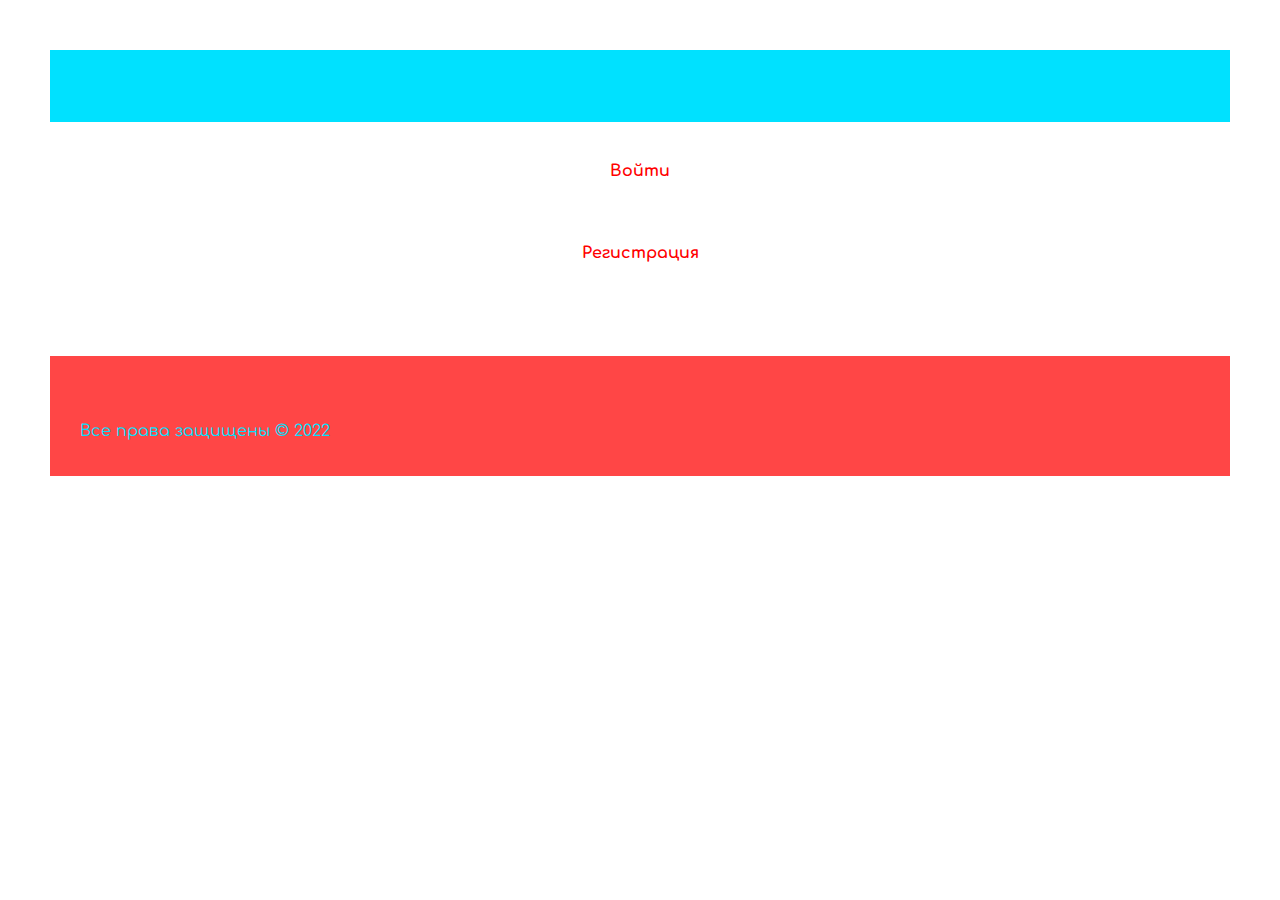
<file: index.html>
<!DOCTYPE html>
<html lang="en">
<head>
    <link
    rel="stylesheet"
    href="https://cdnjs.cloudflare.com/ajax/libs/animate.css/4.1.1/animate.min.css"
  />
  <script src="script.js"></script>
<meta charset="UTF-8">
<meta http-equiv="X-UA-Compatible" content="IE=edge">
<meta name="viewport" content="width=device-width, initial-scale=1.0">
<title>Awerypi</title>
</head>
<body>
    <div class="subscribe">
        <p class="subscribeP"><span></span></p>
 <div class="fields">
 </div>
</div>
<link rel="stylesheet" href="style.css">
<header>
   </header>
   <main>
    <a class="footerA1" href="indexB.html">Войти</a> 
    <p></p> 
    <p></p>
    <a class="footerA1" href="indexP.html">Регистрация</a> 
    <p></p>
    <p></p> 
</main>  
<footer>
 <p class="footerP">Все права защищены © 2022</p>
</footer>
<script>
function handle() {
    let inputs = document.querySelectorAll("input");
    let input_values = [];
    for (let i = 0; i < inputs.length; i++) {
        input_values.push(inputs[i].value);
    }
}
       </script>
</body>
</html>
</file>
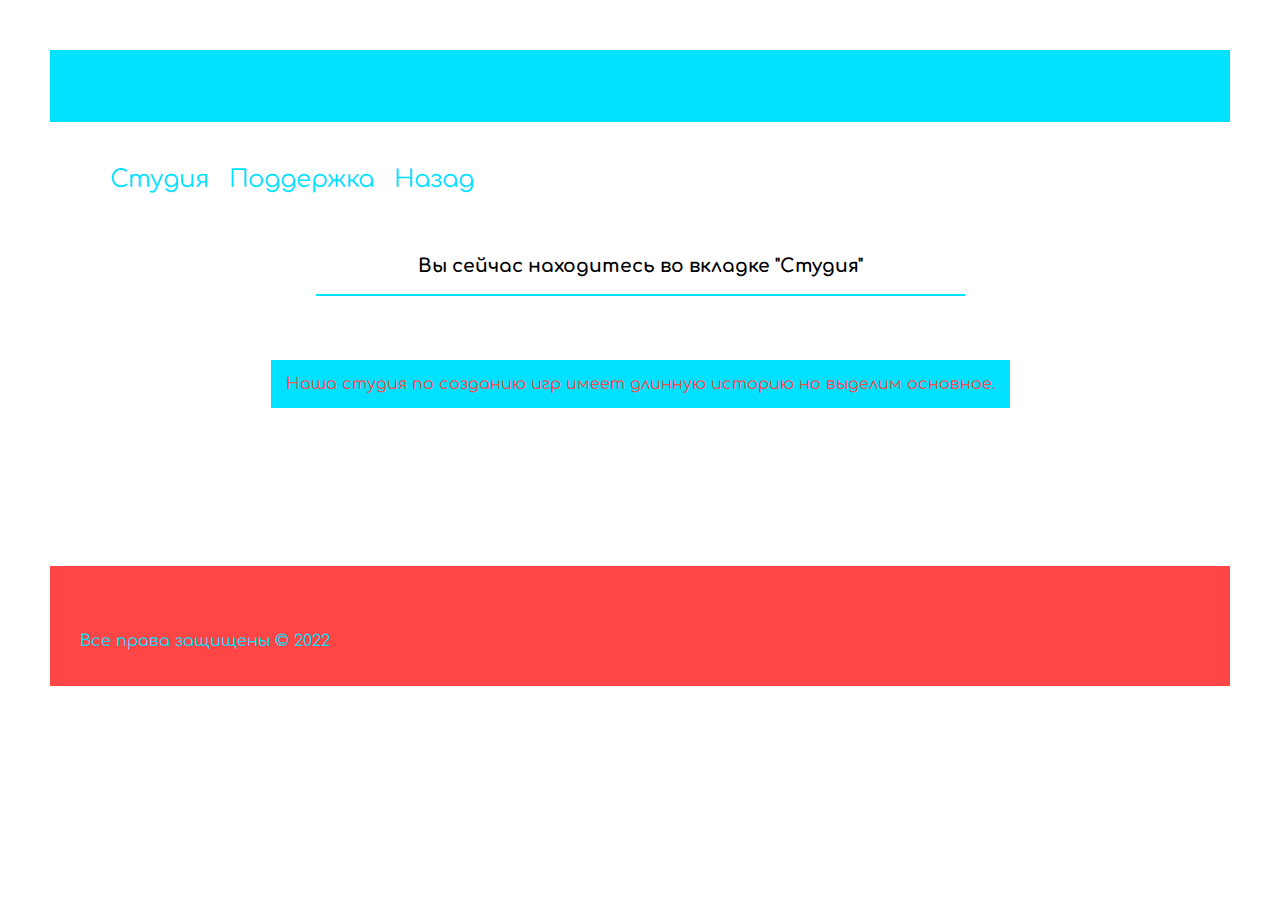
<file: 2index.html>
<!DOCTYPE html>
<html lang="en">
<head>
    <link
    rel="stylesheet"
    href="https://cdnjs.cloudflare.com/ajax/libs/animate.css/4.1.1/animate.min.css"
  />
  <script src="script.js"></script>
<meta charset="UTF-8">
<meta http-equiv="X-UA-Compatible" content="IE=edge">
<meta name="viewport" content="width=device-width, initial-scale=1.0">
<title>Awerypi</title>
</head>
<body>
<div class="subscribe">
 <p class="subscribeP"><span></span></p>
 <div class="fields">
 </div>
</div>
<link rel="stylesheet" href="style.css">
<header>
    <nav>
     <ul>    
      <li><a class="menu" href="2index.html">Студия</a></li>
      <li><a class="menu"href="3index.html">Поддержка</a></li>
      <li><a class="menu"href="Nindex.html">Назад</a></li>
     </ul>
    </nav>
   </header>
   <main>
    <h3>Вы сейчас находитесь во вкладке "Студия"</h3> 
    <div class="line"></div>
    <div class="content1">
  </div>
      </head>
      <body>
        <p></p>
        <p></p> 
           <div class="text">Наша студия по созданию игр имеет длинную историю но выделим основное. </div>
            <p></p>
            <p></p> 
      </body>
          <p></p>
          <p></p> 
      </html>
      </div>
     </div>
    </article>
   </main>   
   <footer>
    <div class="group">
    </div>
    <p class="footerP">Все права защищены © 2022</p>
   </footer>
   <script>

   </script>
</body>
</html>
</file>
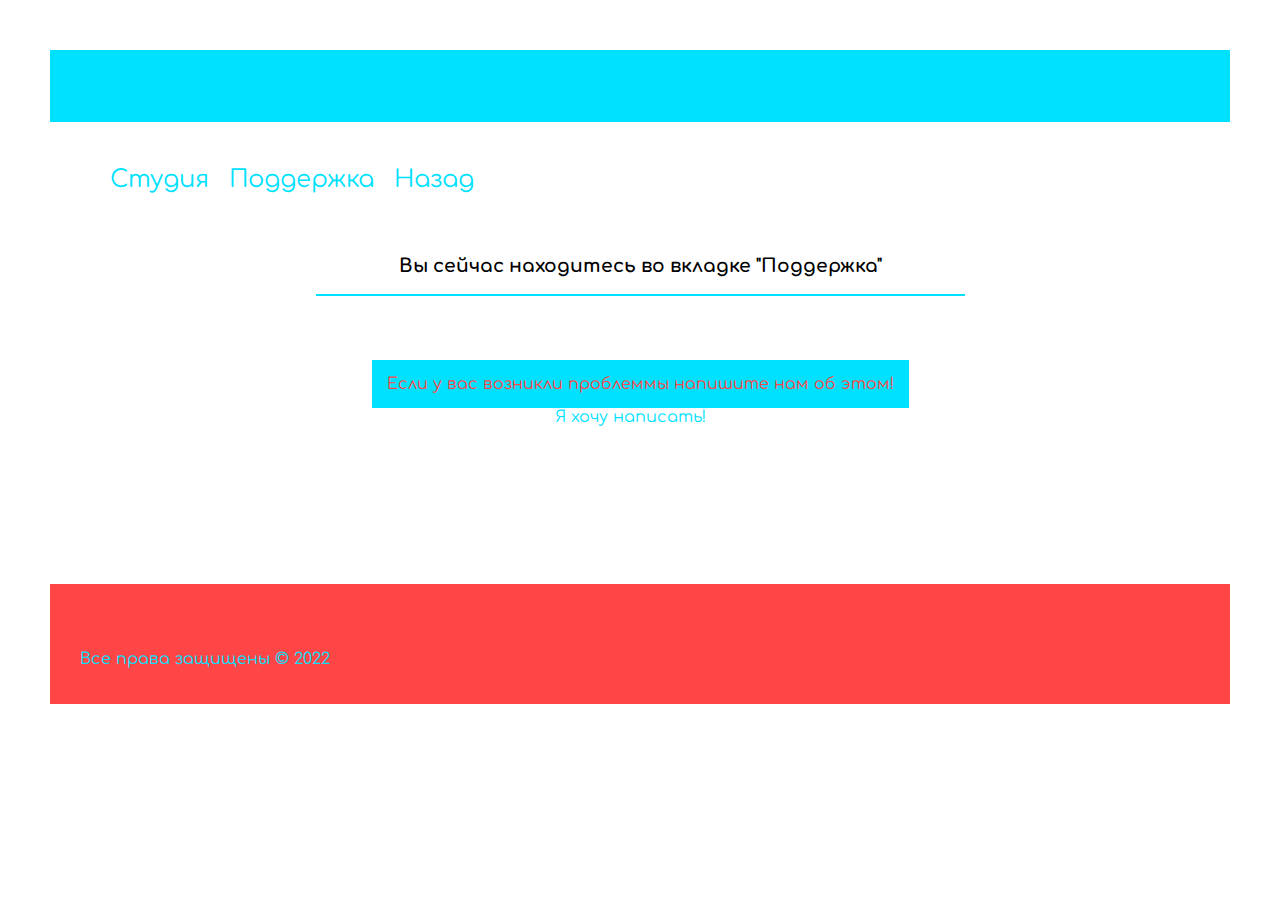
<file: 3index.html>
<!DOCTYPE html>
<html lang="en">
<head>
    <link
    rel="stylesheet"
    href="https://cdnjs.cloudflare.com/ajax/libs/animate.css/4.1.1/animate.min.css"
  />
  <script src="script.js"></script>
<meta charset="UTF-8">
<meta http-equiv="X-UA-Compatible" content="IE=edge">
<meta name="viewport" content="width=device-width, initial-scale=1.0">
<title>Awerypi</title>
</head>
<body>
<div class="subscribe">
 <p class="subscribeP"><span></span></p>
 <div class="fields">
 </div>
</div>
<link rel="stylesheet" href="style.css">
<header>
    <nav>
     <ul>    
      <li><a class="menu" href="2index.html">Студия</a></li>
      <li><a class="menu"href="3index.html">Поддержка</a></li>
      <li><a class="menu"href="Nindex.html">Назад</a></li>
     </ul>
    </nav>
   </header>
   <main>
    <h3>Вы сейчас находитесь во вкладке "Поддержка"</h3> 
    <div class="line"></div>
    <div class="content1">
  </div>
      </head>
      <body>
        <p></p>
        <p></p> 
           <div class="text">Если у вас возникли проблеммы напишите нам об этом!</div>
           <li><a class="menu" href="https://e.mail.ru/inbox/">Я хочу написать!</a></li>
            <p></p>
            <p></p> 
      </body>
          <p></p>
          <p></p> 
      </html>
      </div>
     </div>
    </article>
   </main>   
   <footer>
    <div class="group">
    </div>
    <p class="footerP">Все права защищены © 2022</p>
   </footer>
   <script>

   </script>
</body>
</html>
</file>
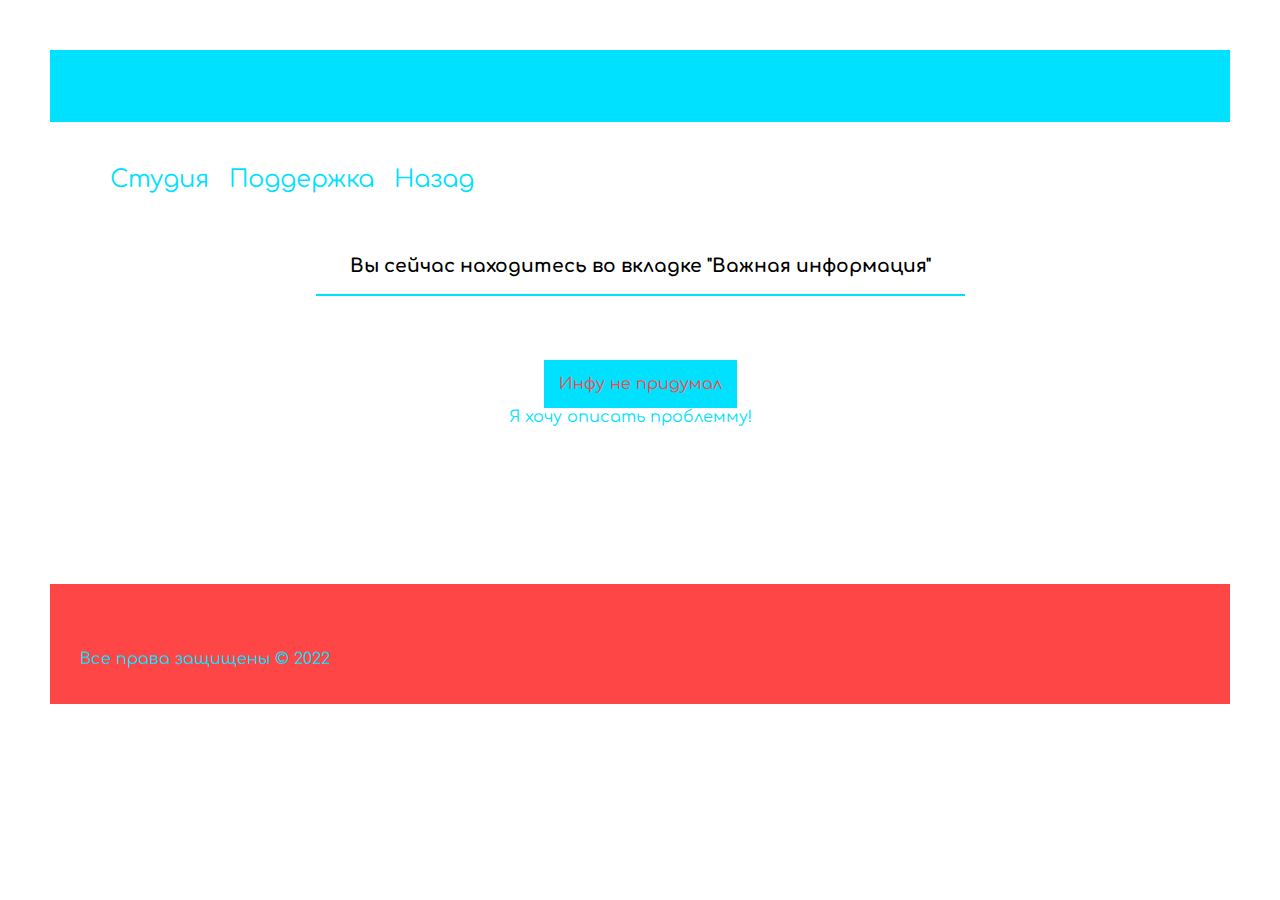
<file: 4index.html>
<!DOCTYPE html>
<html lang="en">
<head>
    <link
    rel="stylesheet"
    href="https://cdnjs.cloudflare.com/ajax/libs/animate.css/4.1.1/animate.min.css"
  />
  <script src="script.js"></script>
<meta charset="UTF-8">
<meta http-equiv="X-UA-Compatible" content="IE=edge">
<meta name="viewport" content="width=device-width, initial-scale=1.0">
<title>Awerypi</title>
</head>
<body>
<div class="subscribe">
 <p class="subscribeP"><span></span></p>
 <div class="fields">
 </div>
</div>
<link rel="stylesheet" href="style.css">
<header>
    <nav>
     <ul>    
      <li><a class="menu" href="2index.html">Студия</a></li>
      <li><a class="menu"href="3index.html">Поддержка</a></li>
      <li><a class="menu"href="Nindex.html">Назад</a></li>
     </ul>
    </nav>
   </header>
   <main>
    <h3>Вы сейчас находитесь во вкладке "Важная информация"</h3> 
    <div class="line"></div>
    <div class="content1">
  </div>
      </head>
      <body>
        <p></p>
        <p></p> 
           <div class="text">Инфу не придумал</div>
           <li><a class="menu" href="https://e.mail.ru/inbox/">Я хочу описать проблемму!</a></li>
            <p></p>
            <p></p> 
      </body>
          <p></p>
          <p></p> 
      </html>
      </div>
     </div>
    </article>
   </main>   
   <footer>
    <div class="group">
    </div>
    <p class="footerP">Все права защищены © 2022</p>
   </footer>
   <script>

   </script>
</body>
</html>
</file>
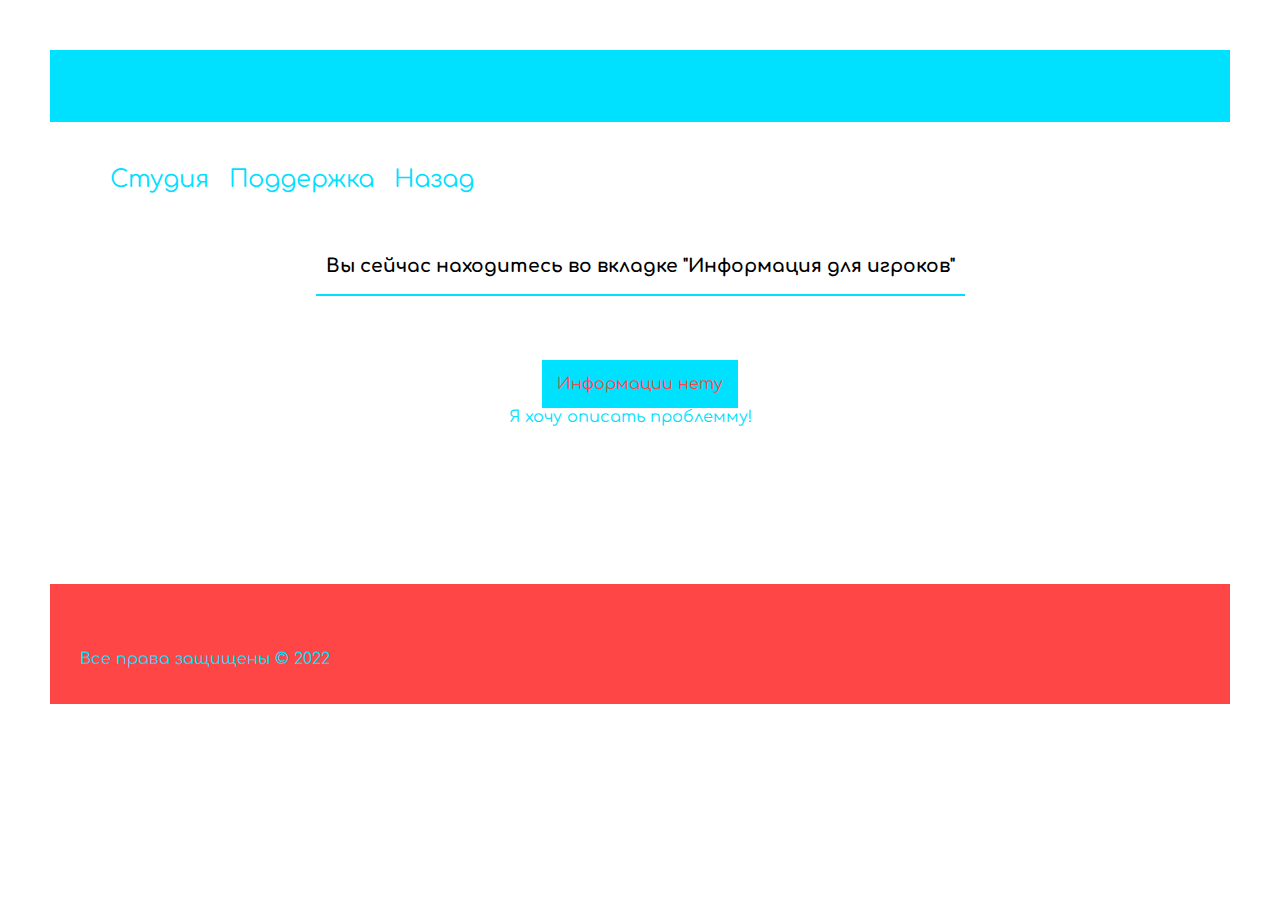
<file: 5index.html>
<!DOCTYPE html>
<html lang="en">
<head>
    <link
    rel="stylesheet"
    href="https://cdnjs.cloudflare.com/ajax/libs/animate.css/4.1.1/animate.min.css"
  />
  <script src="script.js"></script>
<meta charset="UTF-8">
<meta http-equiv="X-UA-Compatible" content="IE=edge">
<meta name="viewport" content="width=device-width, initial-scale=1.0">
<title>Awerypi</title>
</head>
<body>
<div class="subscribe">
 <p class="subscribeP"><span></span></p>
 <div class="fields">
 </div>
</div>
<link rel="stylesheet" href="style.css">
<header>
    <nav>
     <ul>    
      <li><a class="menu" href="2index.html">Студия</a></li>
      <li><a class="menu"href="3index.html">Поддержка</a></li>
      <li><a class="menu"href="Nindex.html">Назад</a></li>
     </ul>
    </nav>
   </header>
   <main>
    <h3>Вы сейчас находитесь во вкладке "Информация для игроков"</h3> 
    <div class="line"></div>
    <div class="content1">
  </div>
      </head>
      <body>
        <p></p>
        <p></p> 
           <div class="text">Информации нету</div>
           <li><a class="menu" href="https://e.mail.ru/inbox/">Я хочу описать проблемму!</a></li>
            <p></p>
            <p></p> 
      </body>
          <p></p>
          <p></p> 
      </html>
      </div>
     </div>
    </article>
   </main>   
   <footer>
    <div class="group">
    </div>
    <p class="footerP">Все права защищены © 2022</p>
   </footer>
   <script>

   </script>
</body>
</html>
</file>
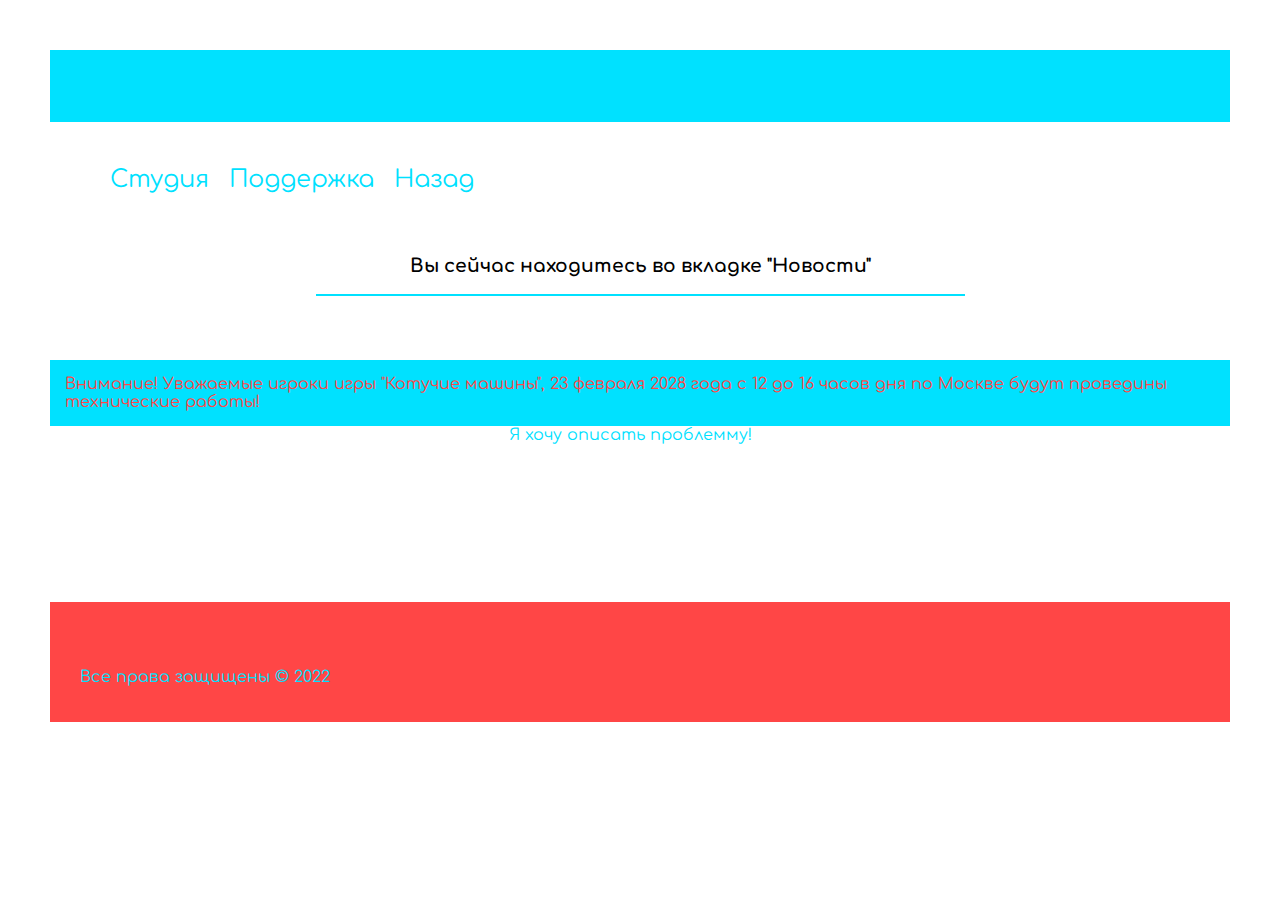
<file: 6index.html>
<!DOCTYPE html>
<html lang="en">
<head>
    <link
    rel="stylesheet"
    href="https://cdnjs.cloudflare.com/ajax/libs/animate.css/4.1.1/animate.min.css"
  />
  <script src="script.js"></script>
<meta charset="UTF-8">
<meta http-equiv="X-UA-Compatible" content="IE=edge">
<meta name="viewport" content="width=device-width, initial-scale=1.0">
<title>Awerypi</title>
</head>
<body>
<div class="subscribe">
 <p class="subscribeP"><span></span></p>
 <div class="fields">
 </div>
</div>
<link rel="stylesheet" href="style.css">
<header>
    <nav>
     <ul>    
      <li><a class="menu" href="2index.html">Студия</a></li>
      <li><a class="menu"href="3index.html">Поддержка</a></li>
      <li><a class="menu"href="Nindex.html">Назад</a></li>
     </ul>
    </nav>
   </header>
   <main>
    <h3>Вы сейчас находитесь во вкладке "Новости"</h3> 
    <div class="line"></div>
    <div class="content1">
  </div>
      </head>
      <body>
        <p></p>
        <p></p> 
           <div class="text">Внимание! Уважаемые игроки игры "Котучие машины", 23 февраля 2028 года с 12 до 16 часов дня по Москве будут проведины технические работы!</div>
           <li><a class="menu" href="https://e.mail.ru/inbox/">Я хочу описать проблемму!</a></li>
            <p></p>
            <p></p> 
      </body>
          <p></p>
          <p></p> 
      </html>
      </div>
     </div>
    </article>
   </main>   
   <footer>
    <div class="group">
    </div>
    <p class="footerP">Все права защищены © 2022</p>
   </footer>
   <script>

   </script>
</body>
</html>
</file>
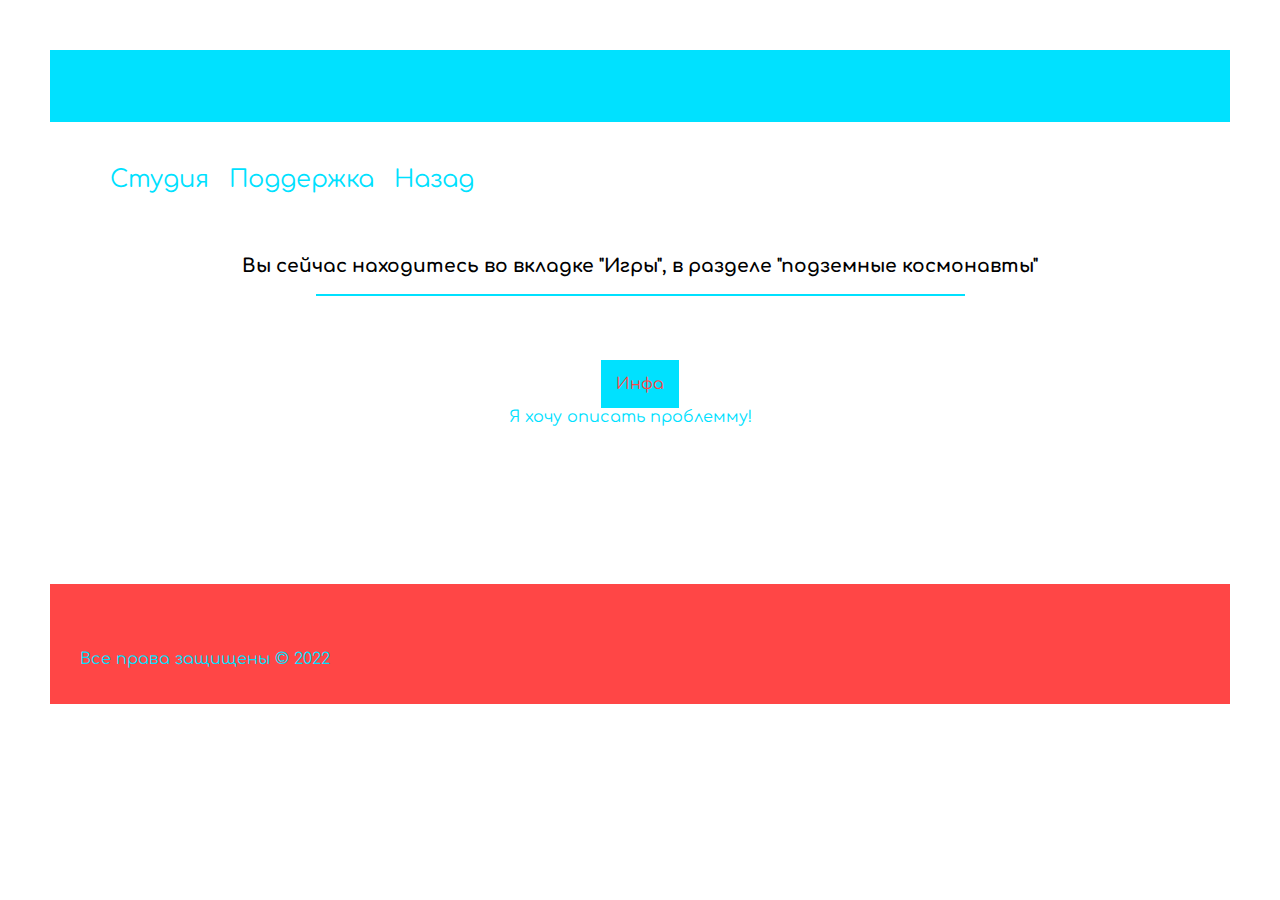
<file: 7index.html>
<!DOCTYPE html>
<html lang="en">
<head>
    <link
    rel="stylesheet"
    href="https://cdnjs.cloudflare.com/ajax/libs/animate.css/4.1.1/animate.min.css"
  />
  <script src="script.js"></script>
<meta charset="UTF-8">
<meta http-equiv="X-UA-Compatible" content="IE=edge">
<meta name="viewport" content="width=device-width, initial-scale=1.0">
<title>Awerypi</title>
</head>
<body>
<div class="subscribe">
 <p class="subscribeP"><span></span></p>
 <div class="fields">
 </div>
</div>
<link rel="stylesheet" href="style.css">
<header>
    <nav>
     <ul>    
      <li><a class="menu" href="2index.html">Студия</a></li>
      <li><a class="menu"href="3index.html">Поддержка</a></li>
      <li><a class="menu"href="Nindex.html">Назад</a></li>
     </ul>
    </nav>
   </header>
   <main>
    <h3>Вы сейчас находитесь во вкладке "Игры", в разделе "подземные космонавты"</h3> 
    <div class="line"></div>
    <div class="content1">
  </div>
      </head>
      <body>
        <p></p>
        <p></p> 
           <div class="text">Инфа</div>
           <li><a class="menu" href="https://e.mail.ru/inbox/">Я хочу описать проблемму!</a></li>
            <p></p>
            <p></p> 
      </body>
          <p></p>
          <p></p> 
      </html>
      </div>
     </div>
    </article>
   </main>   
   <footer>
    <div class="group">
    </div>
    <p class="footerP">Все права защищены © 2022</p>
   </footer>
   <script>

   </script>
</body>
</html>
</file>
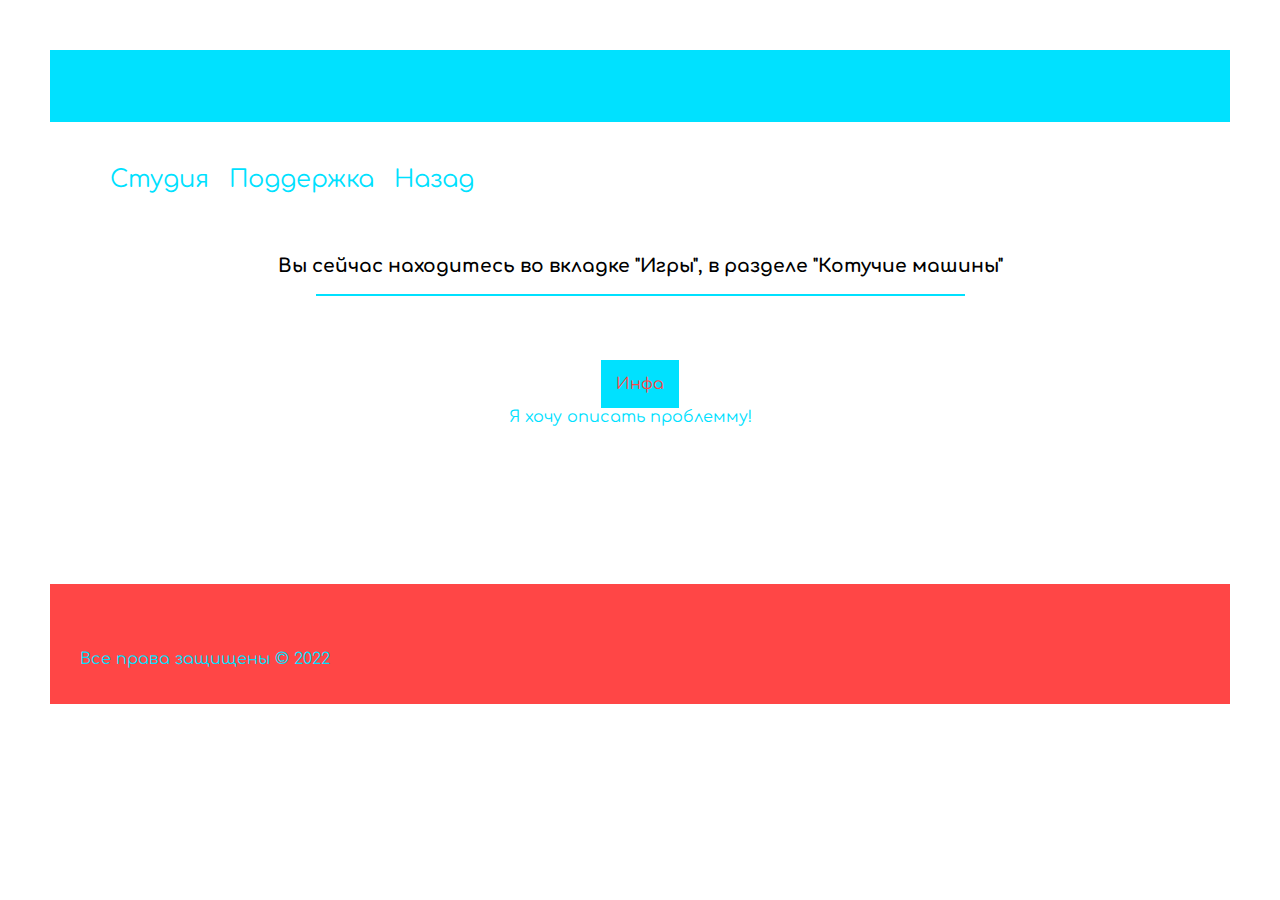
<file: 8index.html>
<!DOCTYPE html>
<html lang="en">
<head>
    <link
    rel="stylesheet"
    href="https://cdnjs.cloudflare.com/ajax/libs/animate.css/4.1.1/animate.min.css"
  />
  <script src="script.js"></script>
<meta charset="UTF-8">
<meta http-equiv="X-UA-Compatible" content="IE=edge">
<meta name="viewport" content="width=device-width, initial-scale=1.0">
<title>Awerypi</title>
</head>
<body>
<div class="subscribe">
 <p class="subscribeP"><span></span></p>
 <div class="fields">
 </div>
</div>
<link rel="stylesheet" href="style.css">
<header>
    <nav>
     <ul>    
      <li><a class="menu" href="2index.html">Студия</a></li>
      <li><a class="menu"href="3index.html">Поддержка</a></li>
      <li><a class="menu"href="Nindex.html">Назад</a></li>
     </ul>
    </nav>
   </header>
   <main>
    <h3>Вы сейчас находитесь во вкладке "Игры", в разделе "Котучие машины"</h3> 
    <div class="line"></div>
    <div class="content1">
  </div>
      </head>
      <body>
        <p></p>
        <p></p> 
           <div class="text">Инфа</div>
           <li><a class="menu" href="https://e.mail.ru/inbox/">Я хочу описать проблемму!</a></li>
            <p></p>
            <p></p> 
      </body>
          <p></p>
          <p></p> 
      </html>
      </div>
     </div>
    </article>
   </main>   
   <footer>
    <div class="group">
    </div>
    <p class="footerP">Все права защищены © 2022</p>
   </footer>
   <script>

   </script>
</body>
</html>
</file>
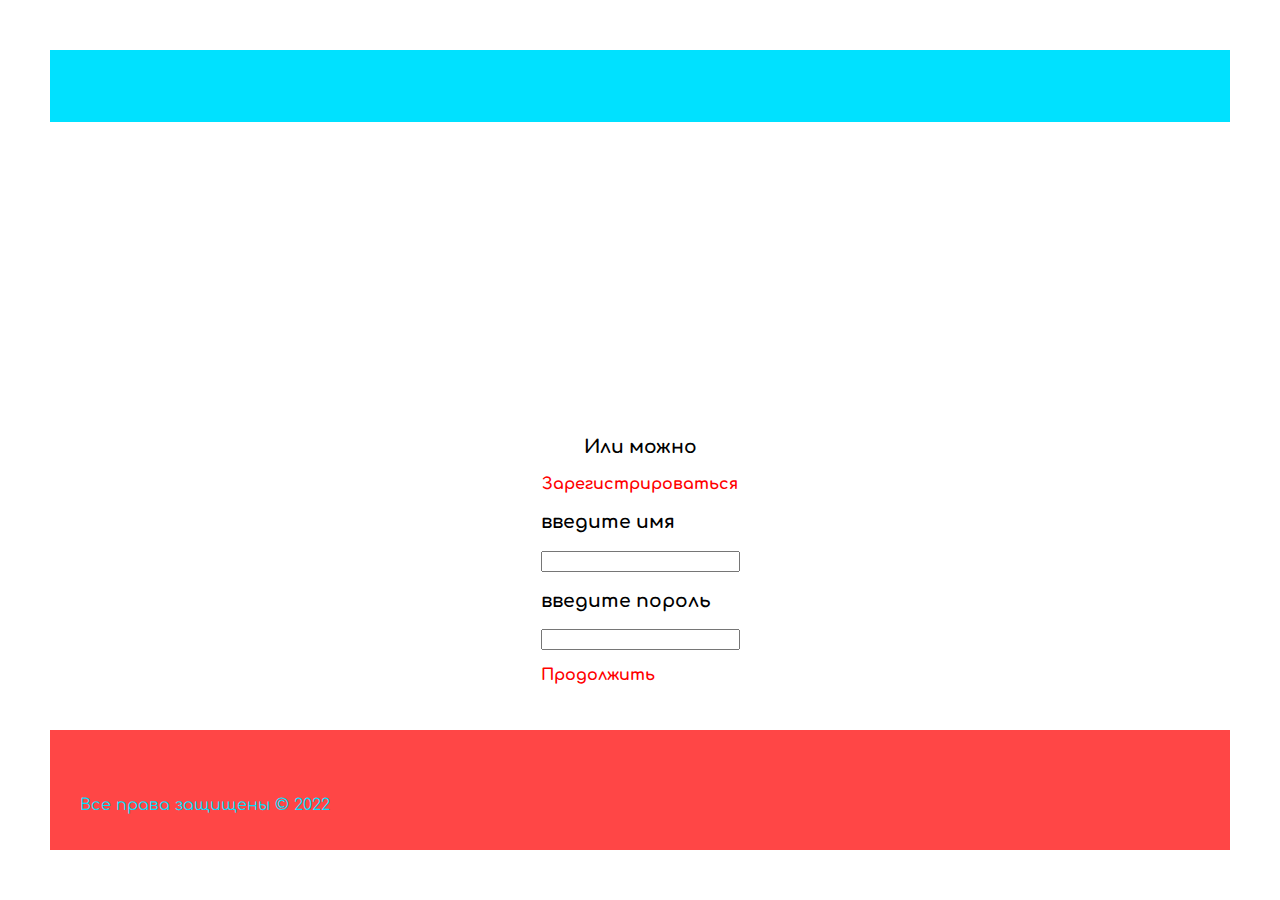
<file: indexB.html>
<!DOCTYPE html>
<html lang="en">
<head>
    <link
    rel="stylesheet"
    href="https://cdnjs.cloudflare.com/ajax/libs/animate.css/4.1.1/animate.min.css"
  />
  <script src="script.js"></script>
<meta charset="UTF-8">
<meta http-equiv="X-UA-Compatible" content="IE=edge">
<meta name="viewport" content="width=device-width, initial-scale=1.0">
<title>Awerypi</title>
</head>
<body>
    <div class="subscribe">
        <p class="subscribeP"><span></span></p>
 <div class="fields">
 </div>
</div>
<link rel="stylesheet" href="style.css">
<header>
   </header>
   <main>
    <p></p>
    <p></p>
    <p></p>
    <p></p>
    <p></p>
    <p></p>
    <p></p>
    <p></p>
    <h3 class='my-input' name='age'>Или можно</h3> 
    <a class="footerA1" href="indexP.html">Зарегистрироваться</a> 
    <div class="container">
        <p></p>
        <p></p>
        <p></p>
        <p></p>
        <p></p>
        <p></p>
        <p></p>
        <p></p> 
        <h3 class='my-input' name='age'>введите имя</h3> 
        <input class='my-input' name='age' type='text' placeholder=''>
        <p></p>
        <p></p>
        <p></p>
        <p></p>
        <p></p>
        <p></p>
        <h3 class='my-input' name='age'>введите пороль</h3> 
        <input class='my-input' name='age' type='password' placeholder=''> 
        <p></p>
        <p></p>
        <p></p>
        <p></p>
        <p></p>
        <p></p>
        <p></p>
        <p></p> 
    <div class="container">
    <p></p>
    <p></p>
    <p></p>
    <a class="footerA1" href="Nindex.html">Продолжить</a>
    <p></p><p></p><p></p><p></p><p></p><p></p><p></p><p></p> 
</main>  
<footer>
 <p class="footerP">Все права защищены © 2022</p>
</footer>
<script>
function handle() {
    let inputs = document.querySelectorAll("input");
    let input_values = [];
    for (let i = 0; i < inputs.length; i++) {
        input_values.push(inputs[i].value);
    }
}
       </script>
</body>
</html>
</file>
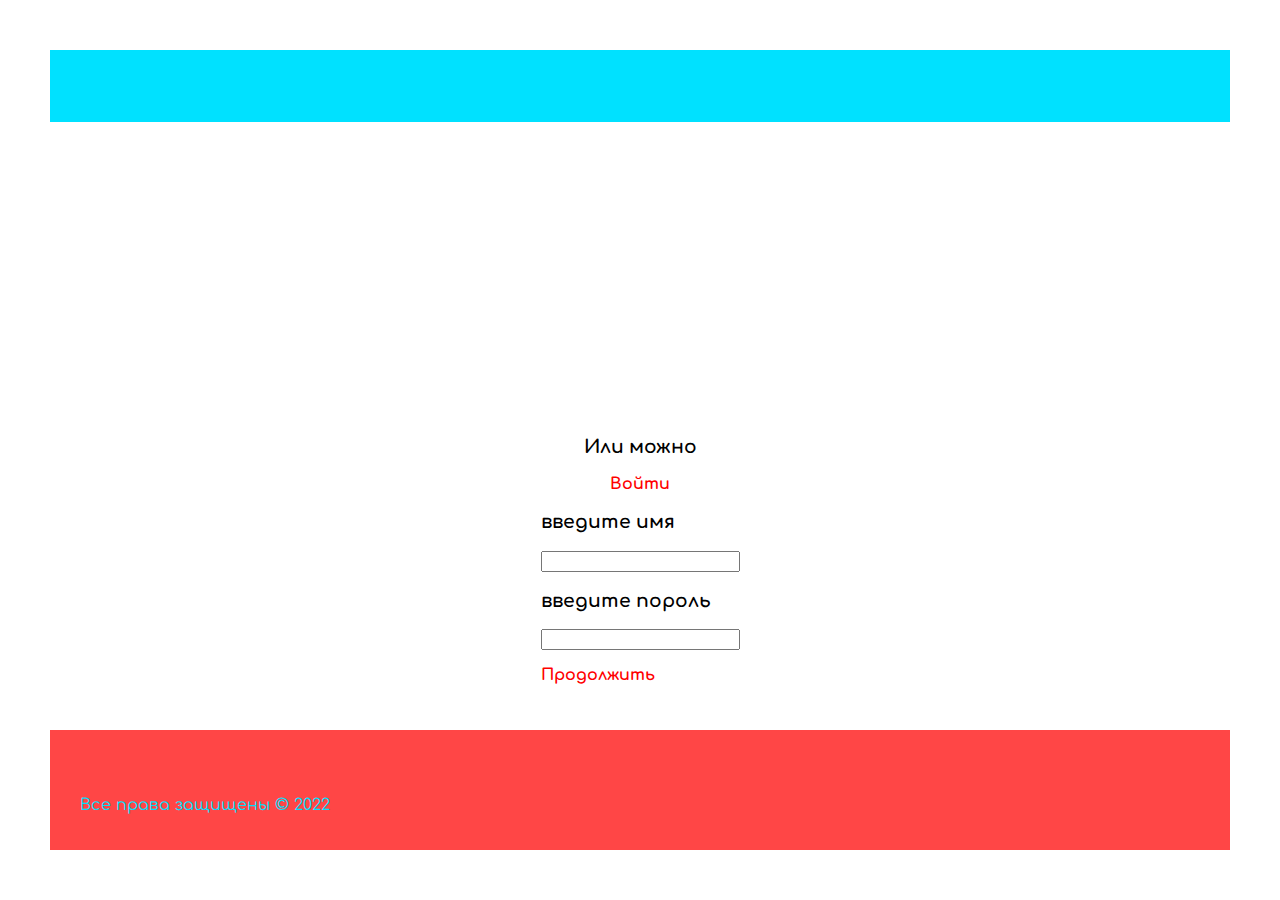
<file: indexP.html>
<!DOCTYPE html>
<html lang="en">
<head>
    <link
    rel="stylesheet"
    href="https://cdnjs.cloudflare.com/ajax/libs/animate.css/4.1.1/animate.min.css"
  />
  <script src="script.js"></script>
<meta charset="UTF-8">
<meta http-equiv="X-UA-Compatible" content="IE=edge">
<meta name="viewport" content="width=device-width, initial-scale=1.0">
<title>Awerypi</title>
</head>
<body>
    <div class="subscribe">
        <p class="subscribeP"><span></span></p>
 <div class="fields">
 </div>
</div>
<link rel="stylesheet" href="style.css">
<header>
   </header>
   <main>
    <p></p>
    <p></p>
    <p></p>
    <p></p>
    <p></p>
    <p></p>
    <p></p>
    <p></p>
    <h3 class='my-input' name='age'>Или можно</h3> 
    <a class="footerA1" href="indexB.html">Войти</a>
    <div class="container">
        <p></p>
        <p></p>
        <p></p>
        <p></p>
        <p></p>
        <p></p>
        <p></p>
        <p></p>
        <h3 class='my-input' name='age'>введите имя</h3> 
        <input class='my-input' name='age' type='text' placeholder=''>
        <p></p>
        <p></p>
        <p></p>
        <p></p>
        <p></p>
        <p></p>
        <h3 class='my-input' name='age'>введите пороль</h3> 
        <input class='my-input' name='age' type='password' placeholder=''> 
        <p></p>
        <p></p>
        <p></p>
        <p></p>
        <p></p>
        <p></p>
        <p></p>
        <p></p> 
    <div class="container">
    <p></p>
    <p></p>
    <p></p>
    <a class="footerA1" href="Nindex.html">Продолжить</a>
    <p></p><p></p><p></p><p></p><p></p><p></p><p></p><p></p> 
</main>  
<footer>
 <p class="footerP">Все права защищены © 2022</p>
</footer>
<script>
function handle() {
    let inputs = document.querySelectorAll("input");
    let input_values = [];
    for (let i = 0; i < inputs.length; i++) {
        input_values.push(inputs[i].value);
    }
}
       </script>
</body>
</html>
</file>
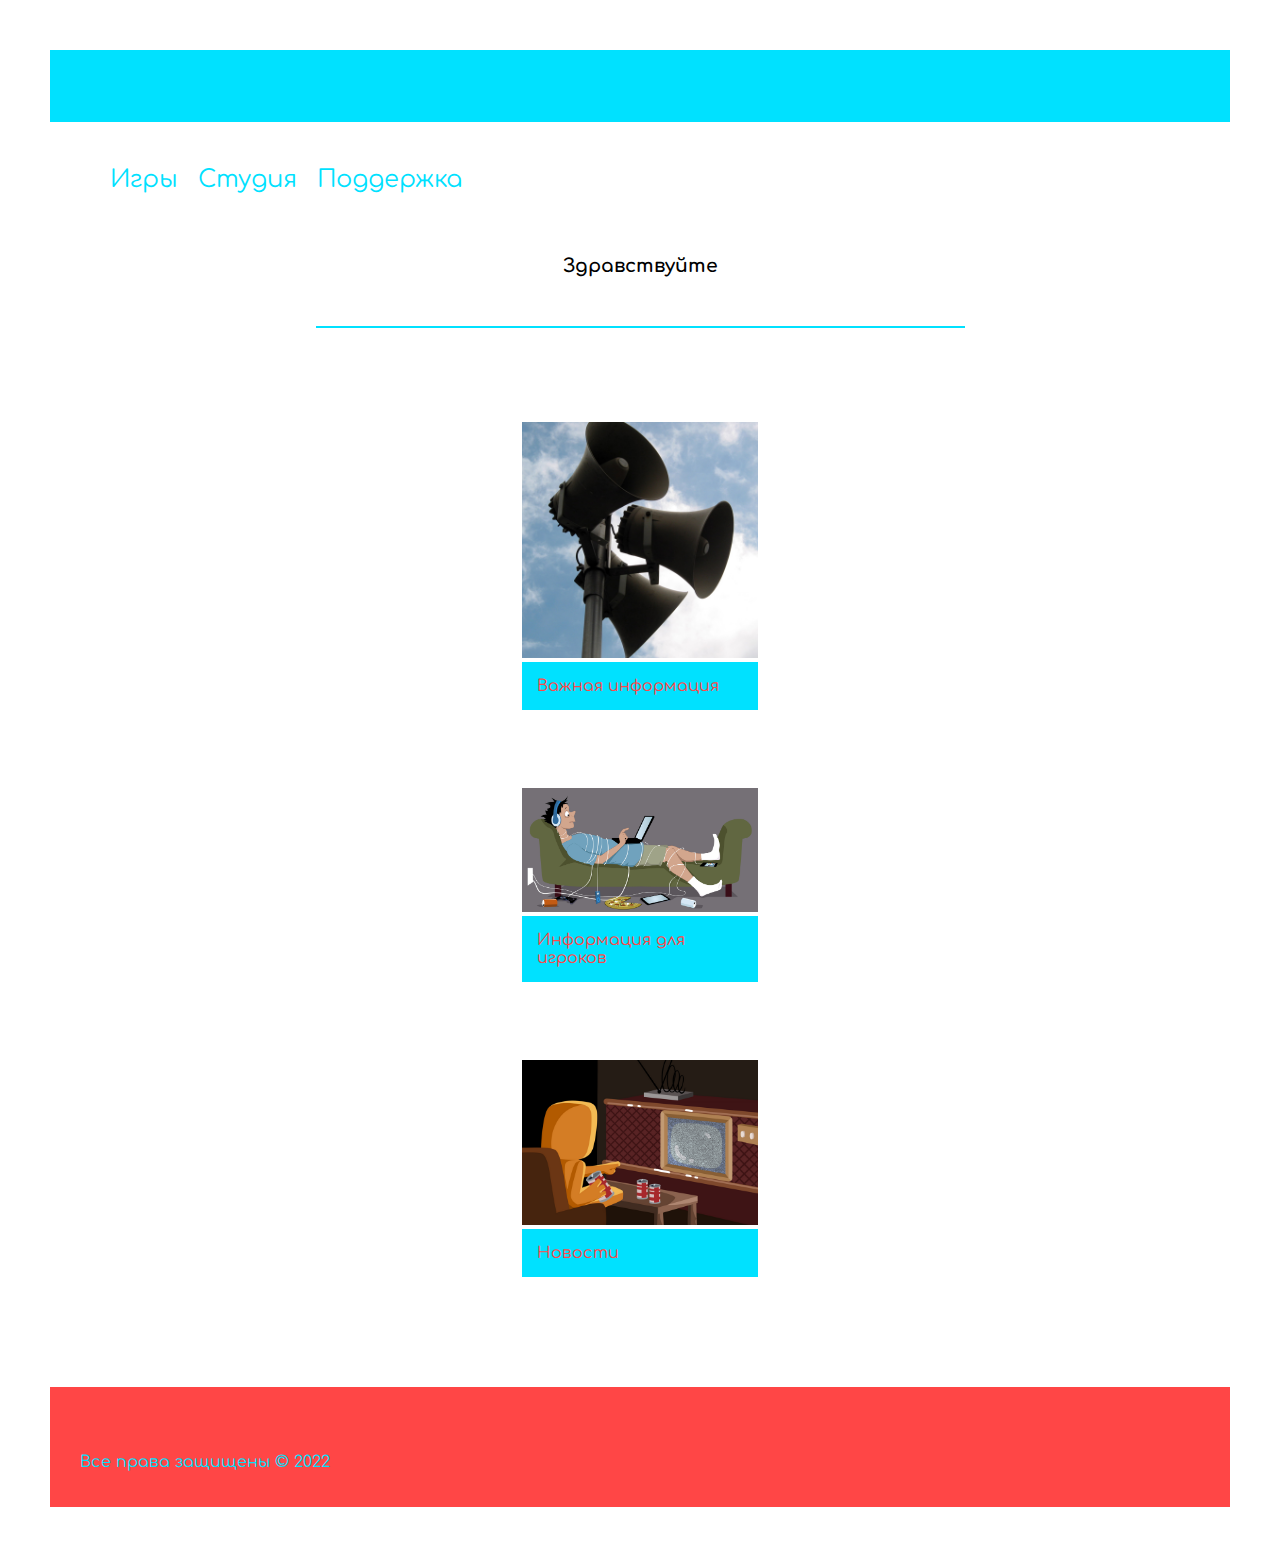
<file: Nindex.html>
<!DOCTYPE html>
<html lang="en">
<head>
    <link
    rel="stylesheet"
    href="https://cdnjs.cloudflare.com/ajax/libs/animate.css/4.1.1/animate.min.css"
  />
  <script src="script.js"></script>
<meta charset="UTF-8">
<meta http-equiv="X-UA-Compatible" content="IE=edge">
<meta name="viewport" content="width=device-width, initial-scale=1.0">
<title>Awerypi</title>
</head>
<body>
<div class="subscribe">
 <p class="subscribeP"><span></span></p>
 <div class="fields">
 </div>
</div>
<link rel="stylesheet" href="style.css">
<header>
    <nav>
     <ul>    
      <li><a class="menu" href="1index.html">Игры</a></li>
      <li><a class="menu" href="2index.html">Студия</a></li>
      <li><a class="menu"href="3index.html">Поддержка</a></li>
     </ul>
    </nav>
   </header>
   <main>
    <h3>Здравствуйте</h3> <p class="name"> </p>
    <div class="line"></div>
    <div class="content1">
  </div>
      </head>
      <body>
        <p></p>
        <p></p> 
        <article> <div class="card">
          <a href="4index.html">
            <img class="img" src="images/gromkogovoritel2.jpg">
        </a>
          <div class="text">Важная информация</div>
           <p></p>
           <p></p> 
           <p></p></article>
        <p></p> 
        <article> <div class="card">
          <a href="5index.html">
            <img class="img" src="images/1506003868152447930.jpg">
        </a>
          <div class="text">Информация для игроков</div>
           <p></p>
           <p></p>
           <p></p></article>
        <p></p> 
        <article> <div class="card">
          <a href="6index.html">
            <img class="img" src="images/1664965951199124077.png">
        </a>
          <div class="text">Новости</div>
           <p></p>
           <p></p></article>
      </body>
          <p></p>
          <p></p> 
      </html>
      </div>
     </div>
   </main>   
   <footer>
    <div class="group">
    </div>
    <p class="footerP">Все права защищены © 2022</p>
   </footer>
   <script>
let p = document.querySelector(".name");
 let name = prompt("Добро пожаловать! Продублируйте пожалуйста ваше имя:", "");
 p.innerHTML = name;
   </script>
</body>
</html>
</file>
<file: style.css>
@import url('https://fonts.googleapis.com/css2?family=Comfortaa:wght@300&display=swap');

body{
    margin: 0;
    font-family: 'Comfortaa', cursive;
}

.bx-wrapper {
    width: 775px;
}
.slider-nav > div {
    float: left;
    border: 3px solid #fff;
}

.slider-nav > div a {
    display: block;
    cursor: pointer;
}

.slider-nav > div a.active {
    border-bottom: 3px solid #000;
}

.subscribe{
    background-color: #00e1ff;
    padding: 20px;   
    display: flex;
    justify-content: space-between;
    align-items: center;
}

span{
    color: white;
    font-size: 28px;
    font-weight: 600;
}

input{
    font-family: 'Comfortaa', cursive;
    color: #00e1ff;
    font-weight: 600;
}

.subscribeP{
    color: #e3f1fc;
}

/*  шапка  */

header{
    display: flex;
    padding: 20px;
}

.logo{
    max-width: 300px;
    max-height: 62px;
    transition: transform 1s;
}

nav{
    margin-right: 10%;
    font-size: 24px;
}

ul{
    display: flex;
}

li{
    list-style: none;
    margin-right: 20px;
}

.menu{
    text-decoration: none;
    color: #00e1ff ;
}

.menu:visited{
    color:#77777700;
}

/*  main  */

main{
    display: flex;
    flex-direction: column;
    align-items: center;
    padding-bottom: 30px;
}

.line{
    width: 55%;
    height: 2px;
    background-color: #00e1ff ;
}

article{
    width: 100%;
    padding-top: 30px;
    display: flex;
    justify-content: space-evenly;
}

.card{
    width:20%;
}

.img{
    width: 100%;
    transition: transform 2s;
}

.text{
    background-color:#00e1ff ;
    color:rgba(255, 70, 70, 0);
    max-width: 100%;
    padding: 15px;
}

/*  footer  */

footer{
    background-color: rgb(255, 70, 70);
    color:#00e1ff;
    padding-top: 50px;
    padding-bottom: 20px;
}

.group{
    display: flex;
    justify-content: space-evenly;
}

.footerA1{
    color: #ff0000;
    text-decoration: none;
    font-weight: 900;
}

.footerA{
    color:#00e1ff ;
    text-decoration: none;
    font-weight: 900;
}

.footerP{
    margin-left: 30px;
}
.text{
    color: rgb(255, 70, 70);
}
.menu:visited{
    color: #77777700;
    }
    li:first-child:hover{
        animation: move1 2s 1;
    }
    @keyframes move1 {
        0%   { transform: rotate(180deg);}
        50% { transform: scale(1.5); }
        100% { transform: scale(1);}
       }
      li:last-child:hover{
        animation: move3 2s 1;
      }
      @keyframes move3 {
        0%   { transform: rotate(45deg);}
        50% { transform: scale(1.7); }
        100% { transform: scale(1.1);}
    } 
    li:nth-child(2):hover{
        animation: move2 2s 1;
      }
      @keyframes move2 {
        0%   { transform: rotate(90deg);}
        50% { transform: scale(1.7); }
        100% { transform: scale(1.1);}
    } 
    .card{
        width:20%;
        animation: moveCard 2s 1;
       }
       @keyframes moveCard{
        0%   { margin-top: 100vh;}
        100% { margin-top: 0;}
       }
       .adv{
        width: 200px;
        height: 300px;
        padding:5px;
        background-image: url(images/реклама.jpeg);
        background-size: cover;
    
        position: absolute;
        right:0;
        bottom: 0;
    
        animation: advMove 3s 1;
        animation-timing-function: ease-in;
    }
    h2{
        font-size: 20px;
    }
@media (min-width: 992px) and (max-width: 1199px) {
 
}

/* планшеты вертикально */
@media (min-width: 768px) and (max-width: 991px) {

}

/* телефоны горизонтально */
@media (max-width: 767px) {

}

/* телефоны вертикально */
@media (max-width: 480px) {

}
/* планшеты горизонтально */
@media (min-width: 992px) and (max-width: 1199px) {
    .card{
        width:30%;
    }
}
/* планшеты вертикально */
@media (min-width: 768px) and (max-width: 991px) {
    input{
        max-width: 100px;
    }
    main{
        min-height:65vh;
    }
    .card{
        width:30%;
    }
}
/* телефоны горизонтально */
@media (max-width: 767px) {
    span{
        font-size: 20px;
    }
    input{
        max-width: 100px;
    }
    header,article{
        flex-direction: column;
        align-items: center;
    }
    .card{
        width: 50%;
        padding-bottom: 10px;
    }
}
/* телефоны вертикально */
@media (max-width: 480px) {
    header{
        flex-direction: column;
    }
    nav{
        margin-right:0;
    }
    li{
        margin-right: 5px;
    }
    .card{
        width: 70%;
    }
    .group{
        flex-direction: column;
        padding-left:5px;
    }
}
.logo{
    width: 20%;
    height: auto;
    object-fit: cover;
    transition: transform 1s;
       
        animation: fadeInLeftBig 3s 1;
}
body {
    padding: 50px;
}
</file>
